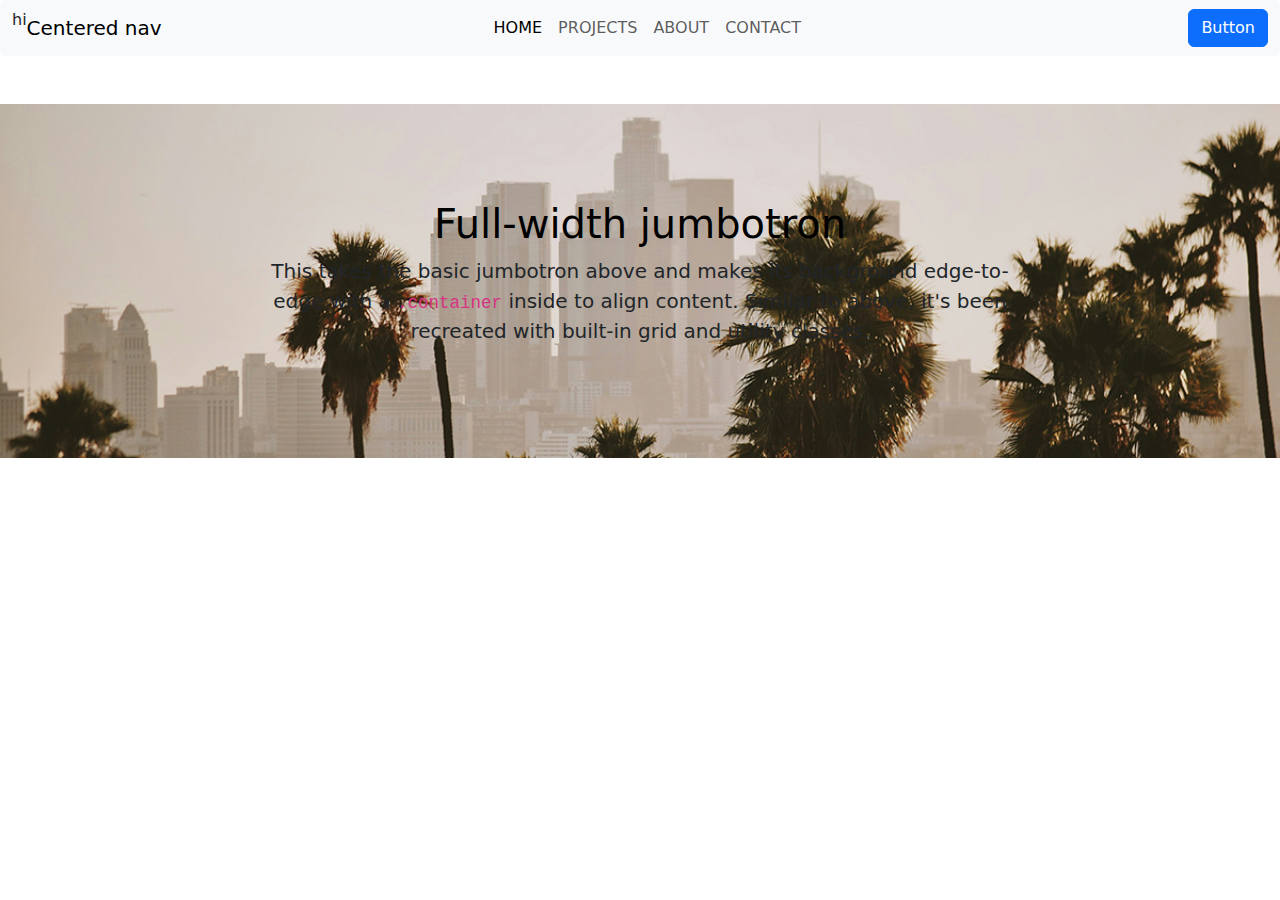
<file: index.html>
<!doctype html>
<html lang="en">
    <head>
        <meta charset="utf-8">
        <meta name="viewport" content="width=device-width, initial-scale=1">
        <title>Bootstrap demo</title>

        <link href="https://cdn.jsdelivr.net/npm/bootstrap@5.3.3/dist/css/bootstrap.min.css" rel="stylesheet" integrity="sha384-QWTKZyjpPEjISv5WaRU9OFeRpok6YctnYmDr5pNlyT2bRjXh0JMhjY6hW+ALEwIH" crossorigin="anonymous">
        <link rel="stylesheet" type="text/css" href="css/style.css">
    </head>
        <body>

            <nav class="navbar navbar-expand-lg bg-body-tertiary rounded" aria-label="Thirteenth navbar example">
                <div class="container-fluid">
                  <button class="navbar-toggler" type="button" data-bs-toggle="collapse" data-bs-target="#navbarsExample11" aria-controls="navbarsExample11" aria-expanded="false" aria-label="Toggle navigation">
                    <span class="navbar-toggler-icon"></span>
                  </button>
                  <p>hi</p>
          
                  <div class="collapse navbar-collapse d-lg-flex" id="navbarsExample11">
                    <a class="navbar-brand col-lg-3 me-0" href="#">Centered nav</a>
                    <ul class="navbar-nav col-lg-6 justify-content-lg-center">
                      <li class="nav-item">
                        <a class="nav-link active" href="#">HOME</a>
                      </li>
                      <li class="nav-item">
                        <a class="nav-link" href="#">PROJECTS</a>
                      </li>
                      <li class="nav-item">
                        <a class="nav-link" href="#">ABOUT</a>
                      </li>
                      <li class="nav-item">
                        <a class="nav-link" href="#">CONTACT</a>
                      </li>
                    </ul>
                    <div class="d-lg-flex col-lg-3 justify-content-lg-end">
                      <button class="btn btn-primary">Button</button>
                    </div>
                  </div>
                </div>
              </nav>

              <div class="my-5">
                <div class="p-5 text-center bg-body-tertiary">
                  <div class="container py-5">
                    <h1 class="text-body-emphasis">Full-width jumbotron</h1>
                    <p class="col-lg-8 mx-auto lead">
                      This takes the basic jumbotron above and makes its background edge-to-edge with a <code>.container</code> inside to align content. Similar to above, it's been recreated with built-in grid and utility classes.
                    </p>
                  </div>
                </div>
              </div>

        <script src="https://cdn.jsdelivr.net/npm/bootstrap@5.3.3/dist/js/bootstrap.bundle.min.js" integrity="sha384-YvpcrYf0tY3lHB60NNkmXc5s9fDVZLESaAA55NDzOxhy9GkcIdslK1eN7N6jIeHz" crossorigin="anonymous"></script>

        </body>
</html>
</file>
<file: css/style.css>
.my-5 .bg-body-tertiary {
    background-image: url("../img/home-header.jpg");
    background-color: #cccccc;
    background-position: center;
    background-repeat: no-repeat;
    background-size: cover;
}
</file>
